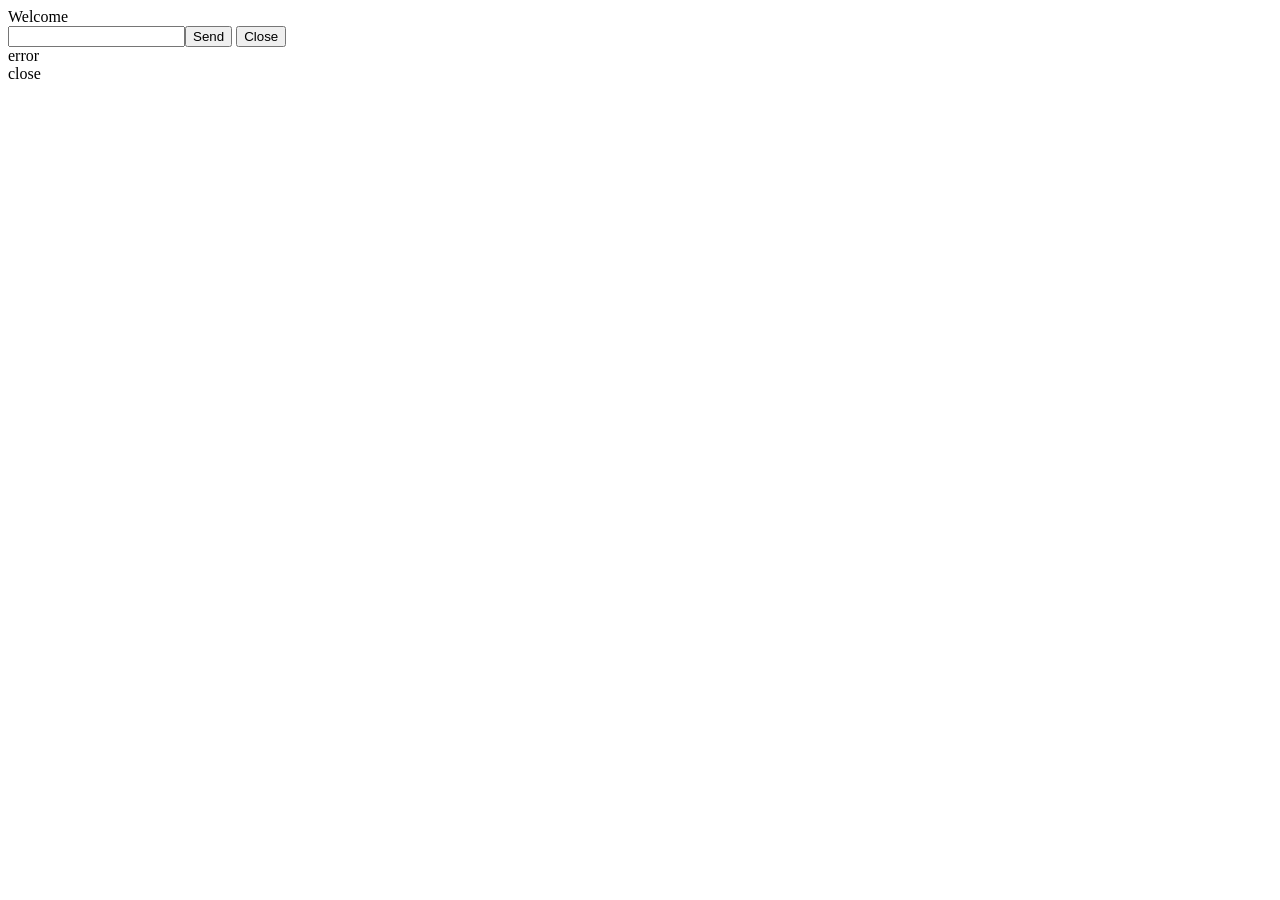
<file: src/main/resources/static/socket.html>
<!DOCTYPE HTML>
<html>
    <head>
        <title>My WebSocket</title>

        <script type="text/javascript">
            var websocket = null;
            
            //判断当前浏览器是否支持WebSocket  ,主要此处要更换为自己的地址
            if("WebSocket" in window){
                websocket = new WebSocket("ws://localhost:8088/websocket?companyId=1");
            }
            else{
                alert('Not support websocket')
            }
        
            //连接发生错误的回调方法
            websocket.onerror = function(){
                setMessageInnerHTML("error");
            };
        
            //连接成功建立的回调方法
            websocket.onopen = function(event){
                setMessageInnerHTML("open");
            }
        
            //接收到消息的回调方法
            websocket.onmessage = function(event){
                setMessageInnerHTML(event.data);
            }
        
            //连接关闭的回调方法
            websocket.onclose = function(){
                setMessageInnerHTML("close");
            }
        
            //监听窗口关闭事件，当窗口关闭时，主动去关闭websocket连接，防止连接还没断开就关闭窗口，server端会抛异常。
            window.onbeforeunload = function(){
                websocket.close();
            }
        
            //将消息显示在网页上
            function setMessageInnerHTML(innerHTML){
                document.getElementById('message').innerHTML += innerHTML + '<br/>';
            }
        
            //关闭连接
            function closeWebSocket(){
                websocket.close();
            }
        
            //发送消息
            function send(){
                var message = document.getElementById('text').value;
                websocket.send(message);
            }
        </script>
    </head>
  <body>
    Welcome<br/>

    <input id="text" type="text" /><button onclick="send()">Send</button>    <button onclick="closeWebSocket()">Close</button>
    <div id="message">
    </div>

  </body>
</html>
</file>
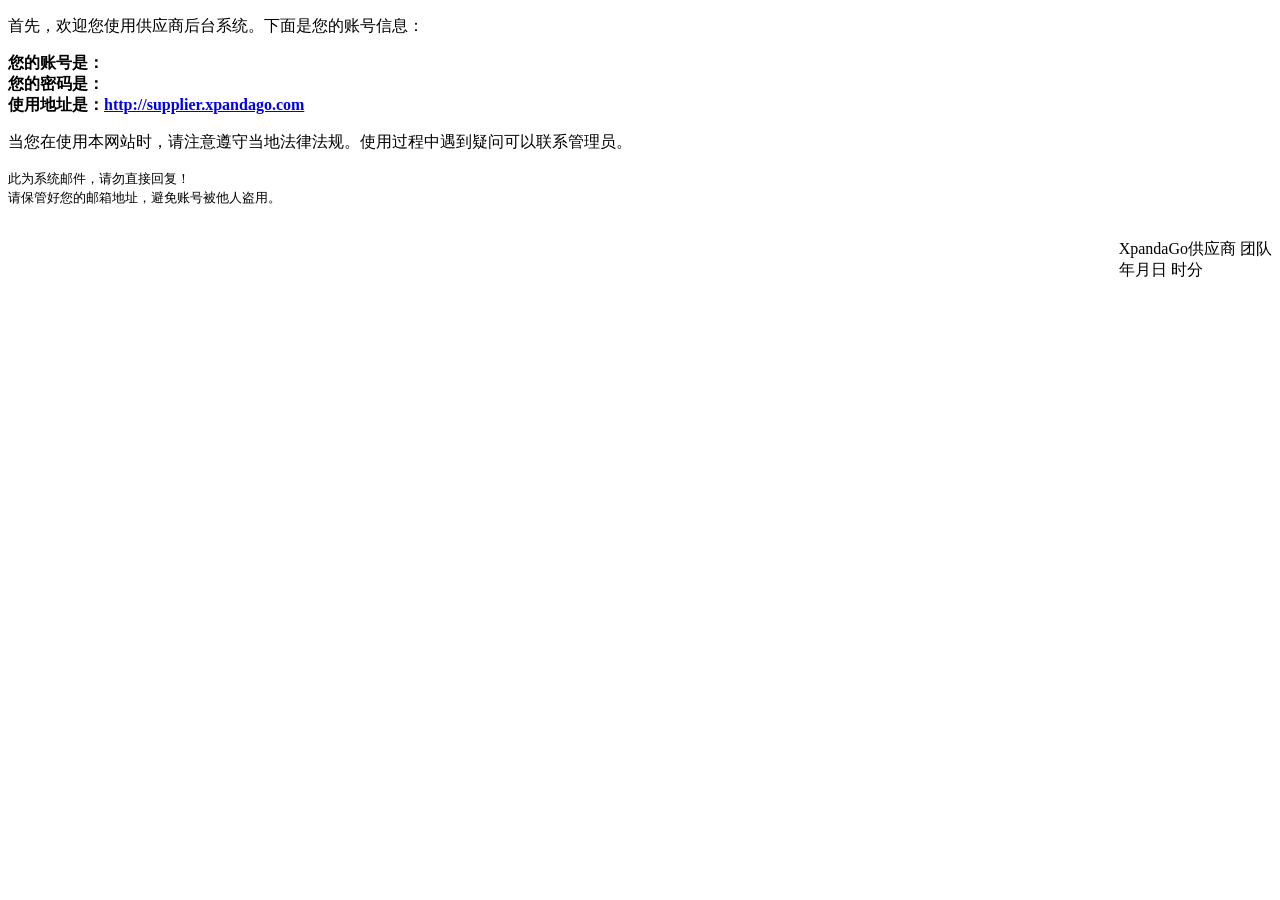
<file: src/main/resources/templates/mail.html>
<!DOCTYPE html>
<html lang="en" xmlns:th="http://www.thymeleaf.org">
<head>
    <meta charset="UTF-8">
    <title>Title</title>
</head>
<body>
    <p>
        首先，欢迎您使用供应商后台系统。下面是您的账号信息：
    </p>
    <p>
        <b>
            您的账号是：<span th:text="${username}"></span><br>
            您的密码是：<span th:text="${password}"></span><br>
            使用地址是：<a href="http://supplier.xpandago.com">http://supplier.xpandago.com</a><br>
    </p>
    <p></b>
        当您在使用本网站时，请注意遵守当地法律法规。使用过程中遇到疑问可以联系管理员。
    </p>
    <p><small>
        此为系统邮件，请勿直接回复！<br>
        请保管好您的邮箱地址，避免账号被他人盗用。</small>
    </p>
    <p style='float:right;'>
        XpandaGo供应商 团队<br>
        <span th:text="${year}"/>年<span th:text="${month}"/>月<span th:text="${day}"/>日 <span th:text="${hour}"/>时<span th:text="${minute}"/>分
    </p>
</body>
</html>
</file>
